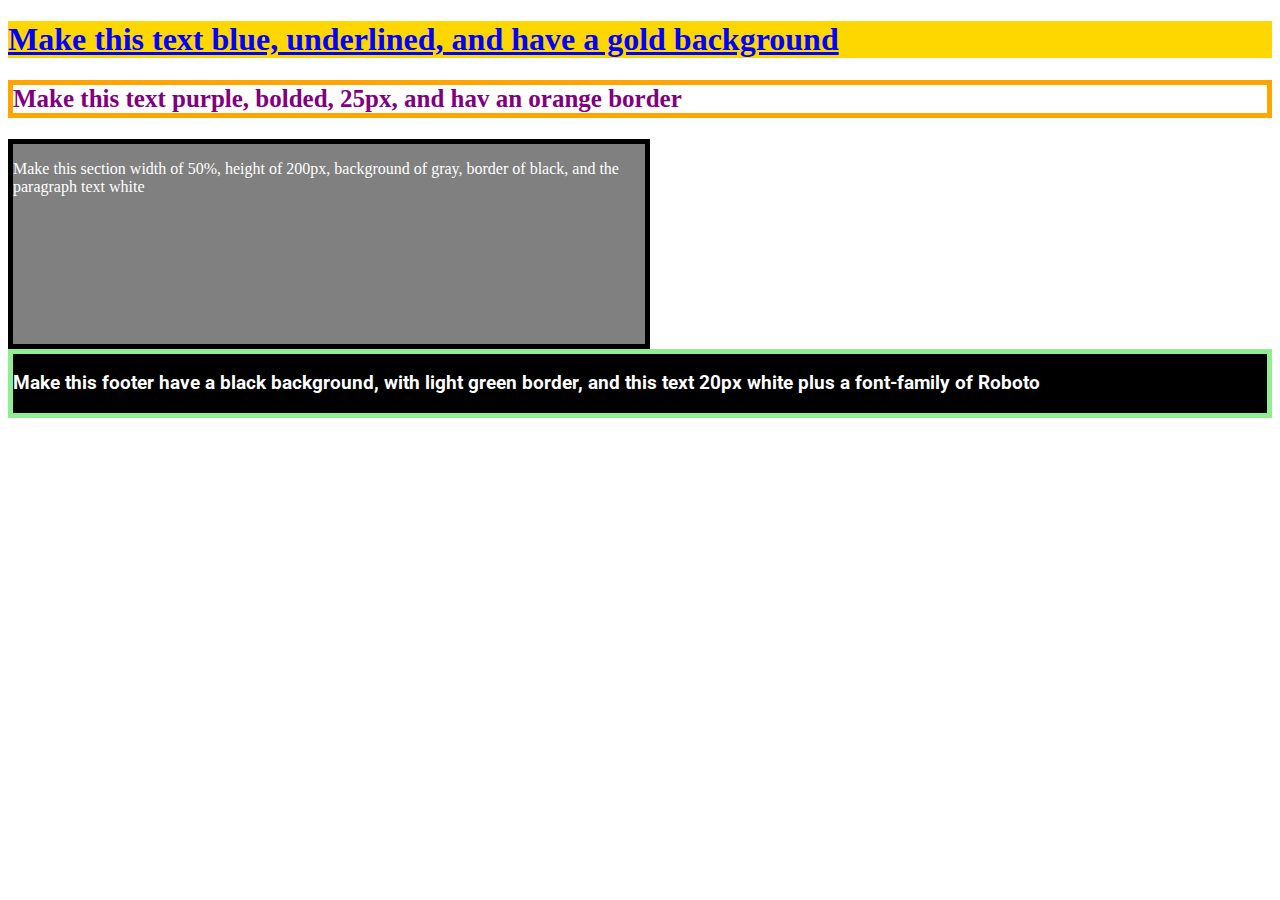
<file: class04-materials/basic-css/index.html>
<!DOCTYPE html>
<html lang="en">
	<head>
		<title>Blank Template</title>
		<!-- external CSS link -->
		<link rel="preconnect" href="https://fonts.googleapis.com">
		<link rel="preconnect" href="https://fonts.gstatic.com" crossorigin>
		<link href="https://fonts.googleapis.com/css2?family=Roboto&display=swap" rel="stylesheet">
		<link rel="stylesheet" href="css/style.css">
	</head>
	<body>

		<h1>Make this text blue, underlined, and have a gold background</h1>

		<h2>Make this text purple, bolded, 25px, and hav an orange border </h2>

		<section>
			<p>Make this section width of 50%, height of 200px, background of gray, border of black, and the paragraph text white</p>
		</section>

		<footer>
			<h3>Make this footer have a black background, with light green border, and this text 20px white plus a font-family of Roboto</h3>
		</footer>

	</body>
</html>
</file>
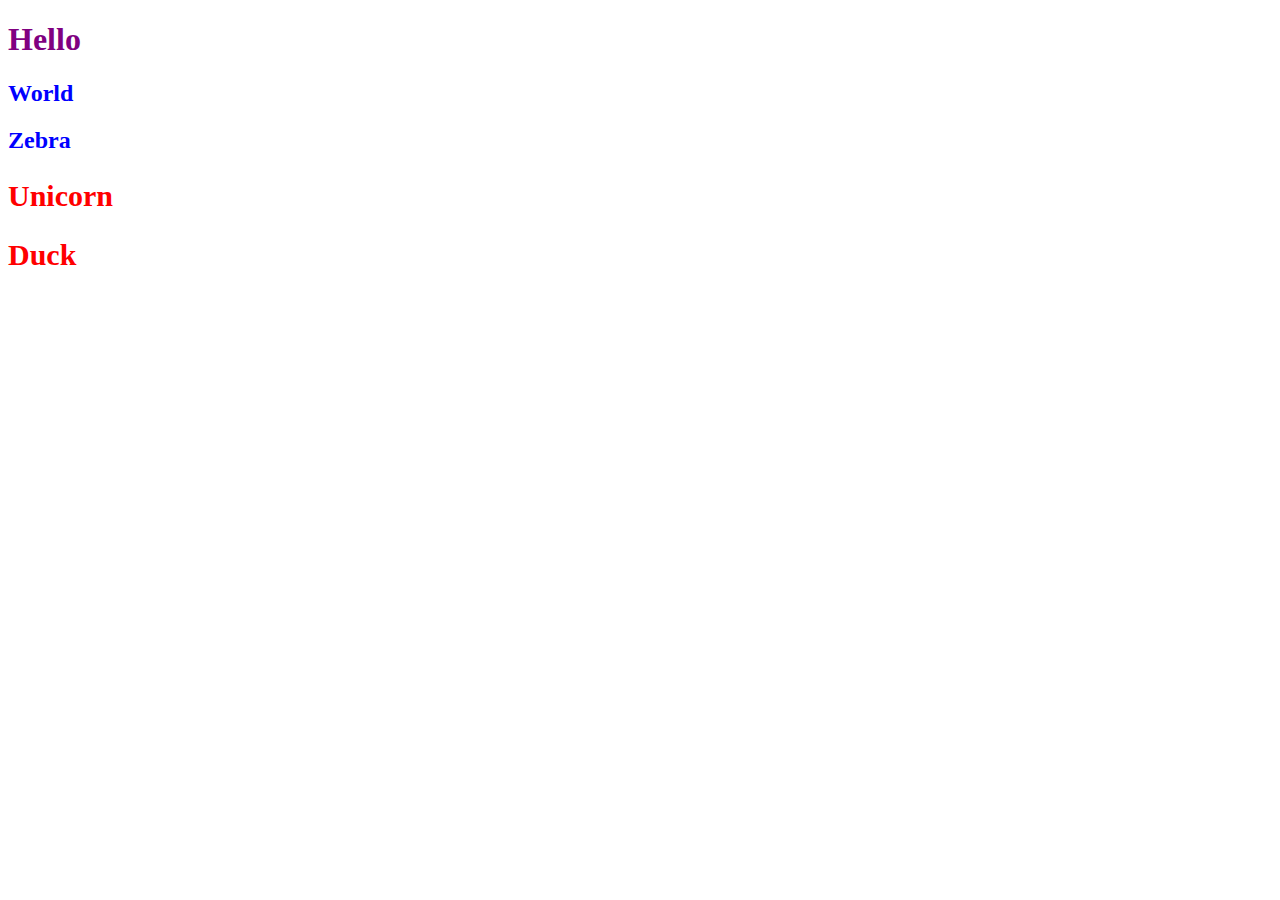
<file: class04-materials/relationship-css/index.html>
<!DOCTYPE html>
<html lang="en">
	<head>
		<title>Blank Template</title>
		<!-- external CSS link -->
		<link rel="stylesheet" href="css/style.css">
	</head>
	<body>
		<h1>Hello</h1>
		<section>
			<h2>World</h2>
			<h2>Zebra</h2>
		</section>
		<section>
			<article>
				<h2>Unicorn</h2>
			</article>
		</section>
		<article>
			<h2>Duck</h2>
		</article>
	</body>
</html>
</file>
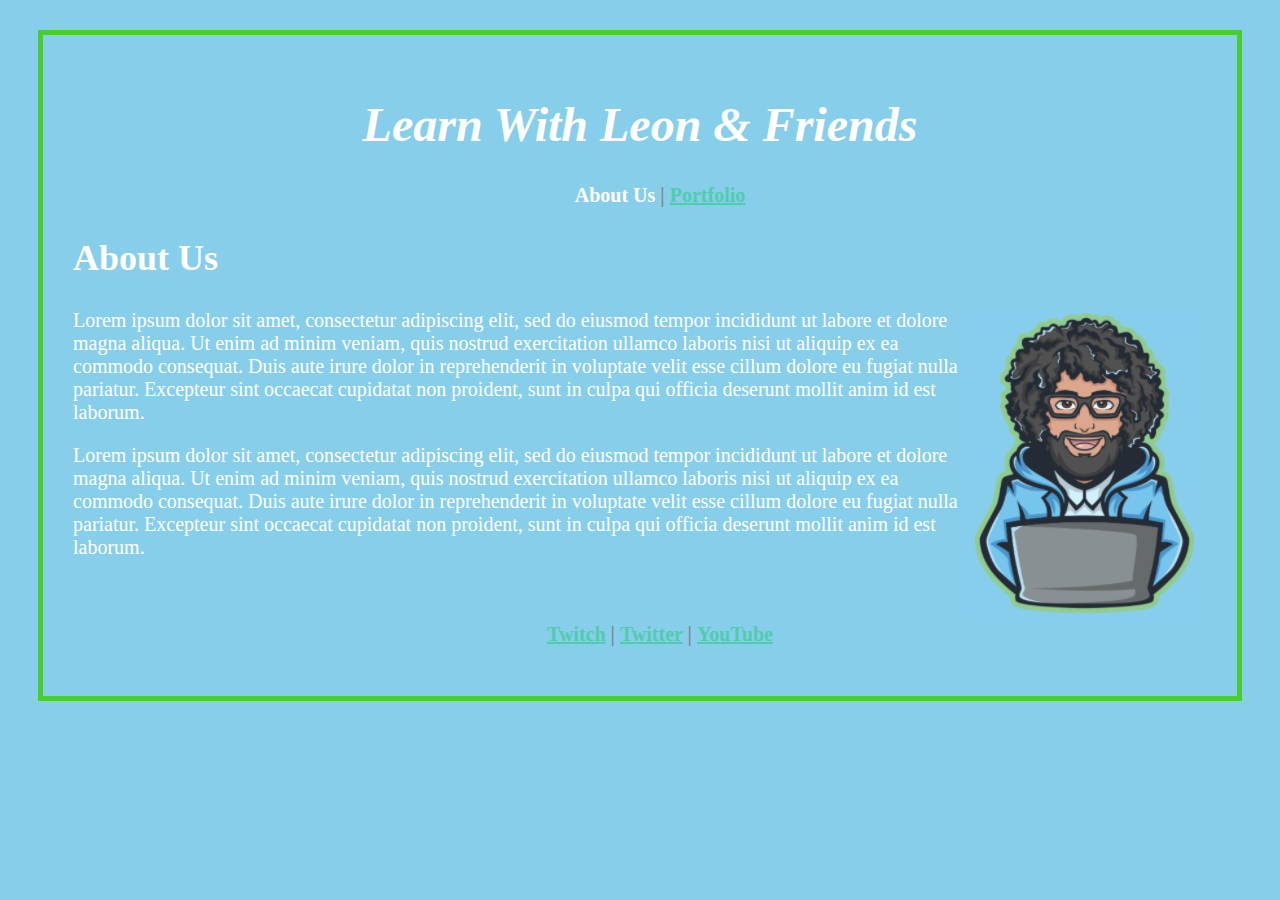
<file: class04/simple-site-lab/index.html>
<!DOCTYPE html>
<html>
	<head>
		<title>Simple Site Lab</title>
		<link rel="stylesheet" href="css/styles.css">
	</head>
	<body>
		<section>
			<header>
				<h1>Learn With Leon & Friends</h1>
				<nav>
					<ul>
						<li>About Us <span>|<span></li>
						<li><a href="#">Portfolio</a></li>
					</ul>
				</nav>
			</header>	
			<section>
				<header>
					<h2>About Us</h2>
				</header>
				<img src="leon.png" alt="smiling Leon">
				<p>
					Lorem ipsum dolor sit amet, consectetur adipiscing elit, sed do eiusmod tempor incididunt ut labore et dolore magna aliqua. Ut enim ad minim veniam, quis nostrud exercitation ullamco laboris nisi ut aliquip ex ea commodo consequat. Duis aute irure dolor in reprehenderit in voluptate velit esse cillum dolore eu fugiat nulla pariatur. Excepteur sint occaecat cupidatat non proident, sunt in culpa qui officia deserunt mollit anim id est laborum.
				</p>
				<p>
				Lorem ipsum dolor sit amet, consectetur adipiscing elit, sed do eiusmod tempor incididunt ut labore et dolore magna aliqua. Ut enim ad minim veniam, quis nostrud exercitation ullamco laboris nisi ut aliquip ex ea commodo consequat. Duis aute irure dolor in reprehenderit in voluptate velit esse cillum dolore eu fugiat nulla pariatur. Excepteur sint occaecat cupidatat non proident, sunt in culpa qui officia deserunt mollit anim id est laborum.
				</p>
			
			</section>
			<footer>
				<nav>
					<ul>
						<li><a href="#">Twitch</a> <span>|</span></li>
						<li><a href="#">Twitter</a> <span>|</span></li>
						<li><a href="#">YouTube</a></li>
					</ul>
				</nav>
			</footer>
		</section>
	</body>
</html>
</file>
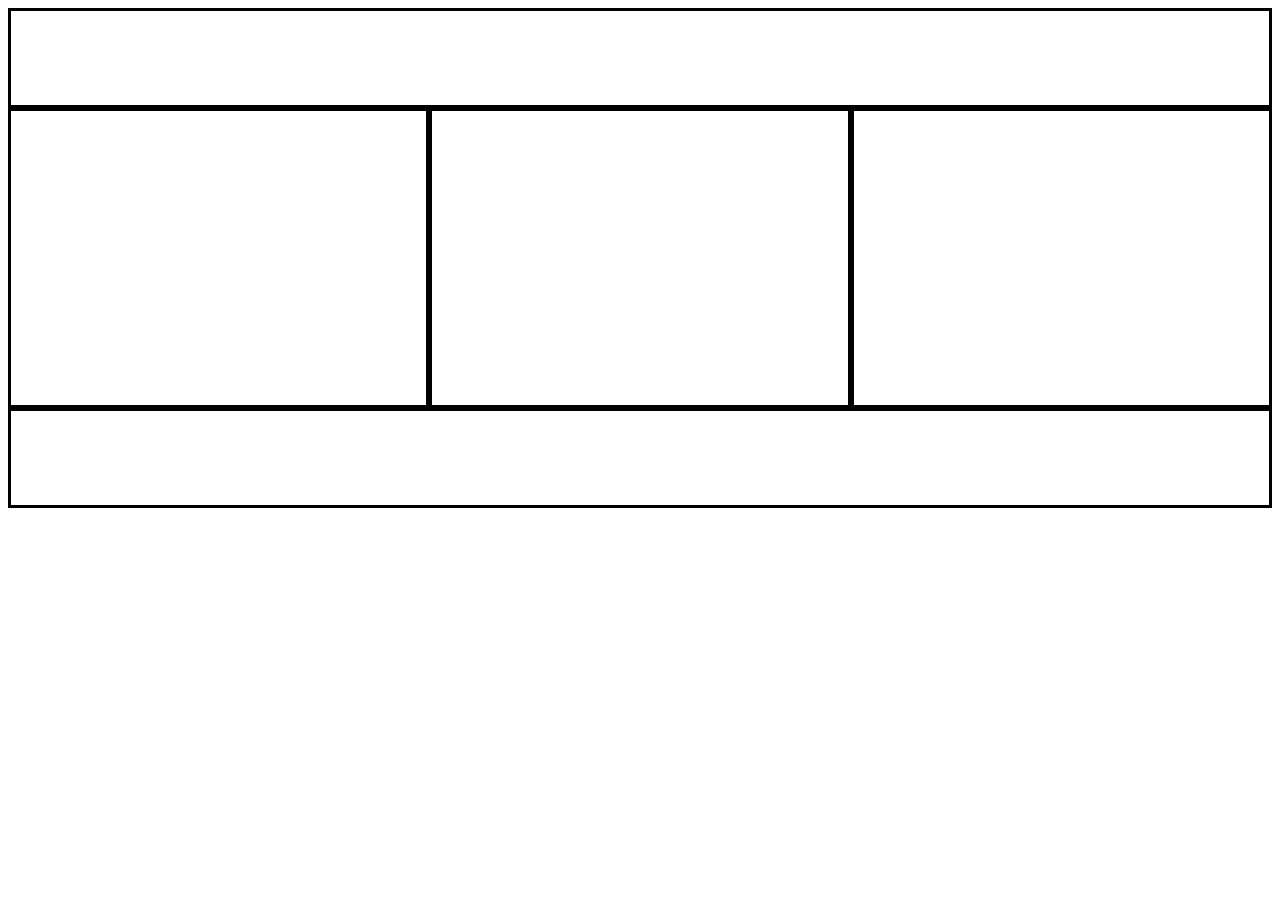
<file: class05/15-minutes-of-pain/index.html>
<!DOCTYPE html>
<html>
	<head>
		<title>Title</title>
		<link href="css/styles.css" rel="stylesheet">
	</head>
	<body>
		<header></header>
		<section></section>
		<section></section>
		<section></section>
		<footer></footer>
		
	</body>
</html>
</file>
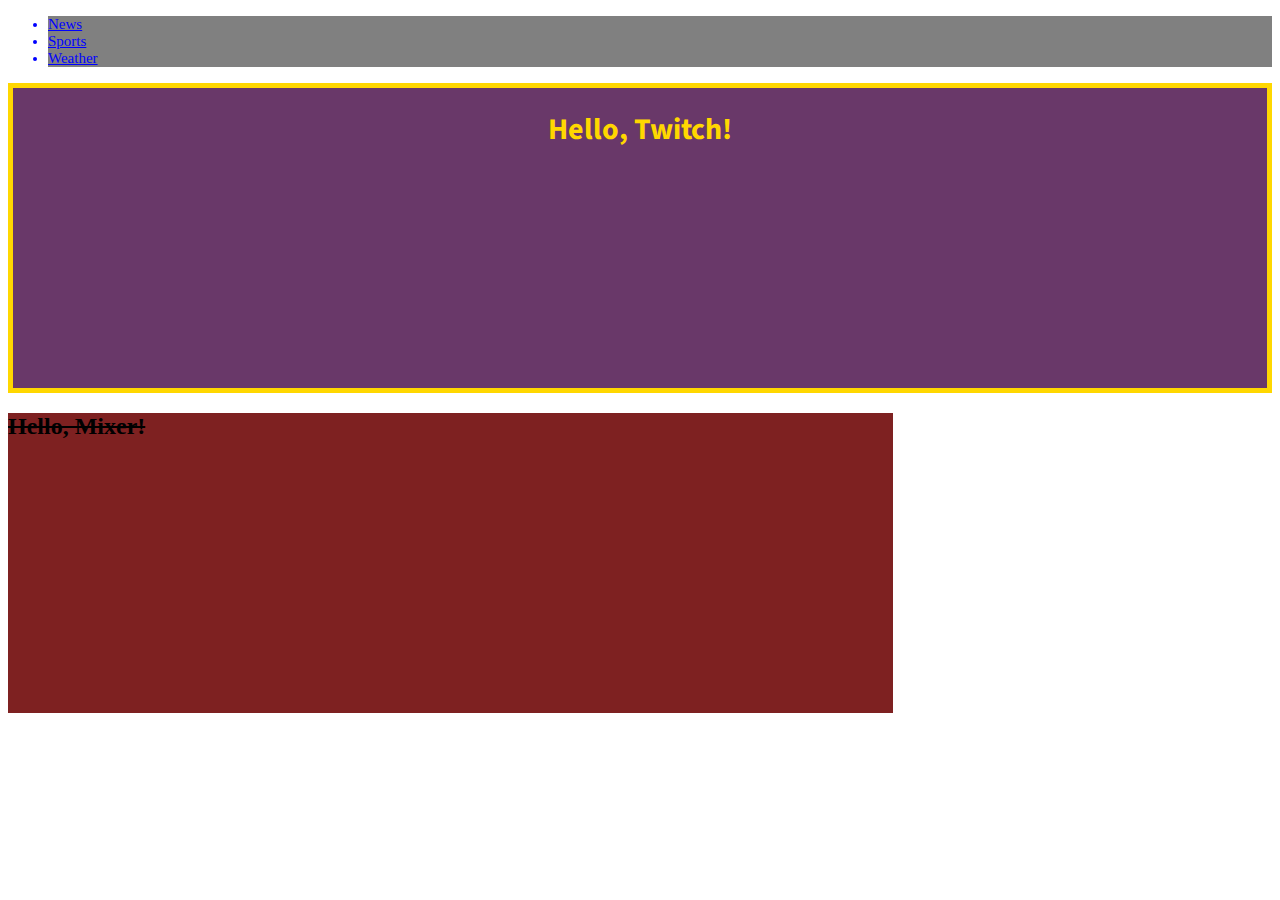
<file: class05/basic-css-two/index.html>
<!DOCTYPE html>
<html lang="en">
	<head>
		<title>Blank Template</title>
		<!-- external CSS link -->
		<link rel="preconnect" href="https://fonts.googleapis.com">
<link rel="preconnect" href="https://fonts.gstatic.com" crossorigin>
<link href="https://fonts.googleapis.com/css2?family=Source+Sans+Pro&display=swap" rel="stylesheet">

		<link rel="stylesheet" href="css/style.css">

	</head>
	<body>
		<!-- Please make the li's blue, underlined, 15px, and have a gray background -->
		<header>
			<nav>
				<ul>
					<li>News</li>
					<li>Sports</li>
					<li>Weather</li>
				</ul>
			</nav>
		</header>
		<!-- Please make this section have a height of 300px, a light purple background, a gold border that is 5px thick -->
		<section>
			<!-- Please make this h1 30px, gold, centered, and use the Source Sans Pro Font  -->
			<h1>Hello, Twitch!</h1>
		</section>
		<!-- Please make this footer have a dark brown background, 300px in height, and only 70% width. -->
		<footer>
			<!-- Please make this text have a line through it -->
			<h2>Hello, Mixer!</h2>
		</footer>

	</body>
</html>
</file>
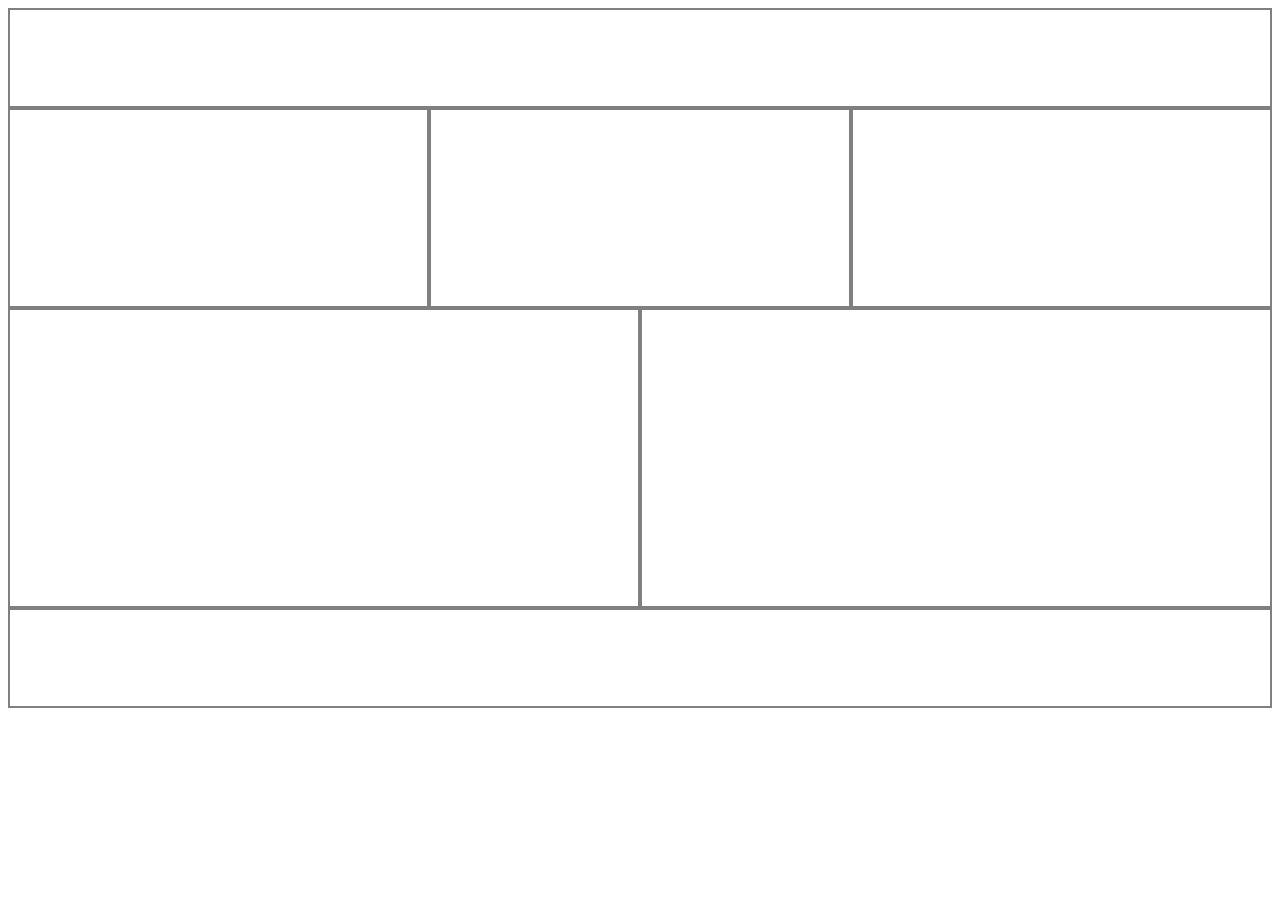
<file: class05/layout1/index.html>
<!DOCTYPE html>
<html>
	<head>
		<title>Layout 1</title>
		<link href="css/styles.css" rel="stylesheet">
	</head>
	<body>
		<header></header>
		<section>
			<article class="first"></article>
			<article class="first"></article>
			<article class="first"></article>
		</section>
		<section>
			<article class="second"></article>
			<article class="second"></article>
		</section>
		<footer></footer>
	</body>
</html>
</file>
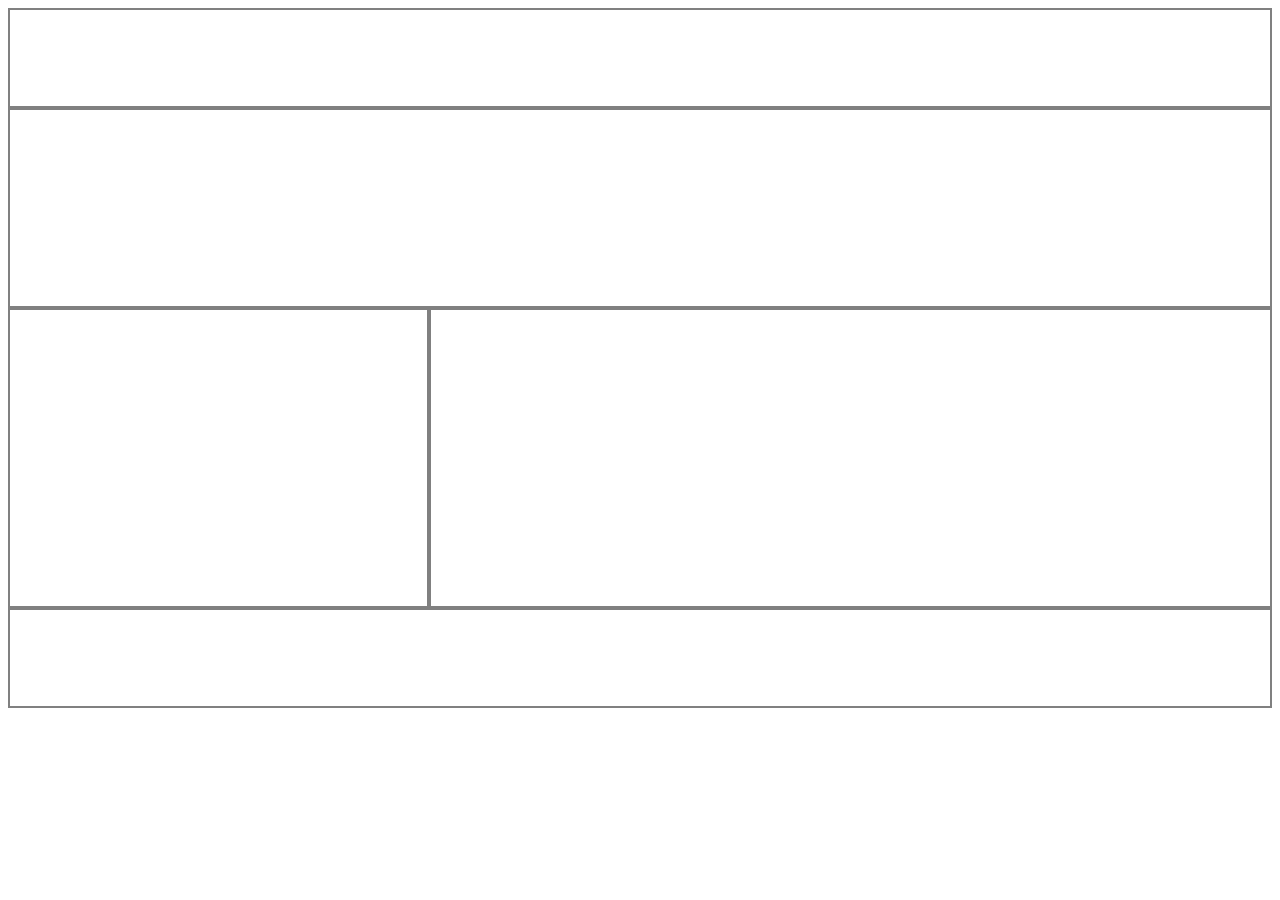
<file: class05/layout2/index.html>
<!DOCTYPE html>
<html>
	<head>
		<title>Layout 2</title>
		<link href="css/styles.css" rel="stylesheet">
	</head>
	<body>
		<header></header>
		<section>
			<article class="first"></article>
		</section>
		<section>
			<article class="second"></article>
			<article class="third"></article>
		</section>
		<footer></footer>
	</body>
</html>
</file>
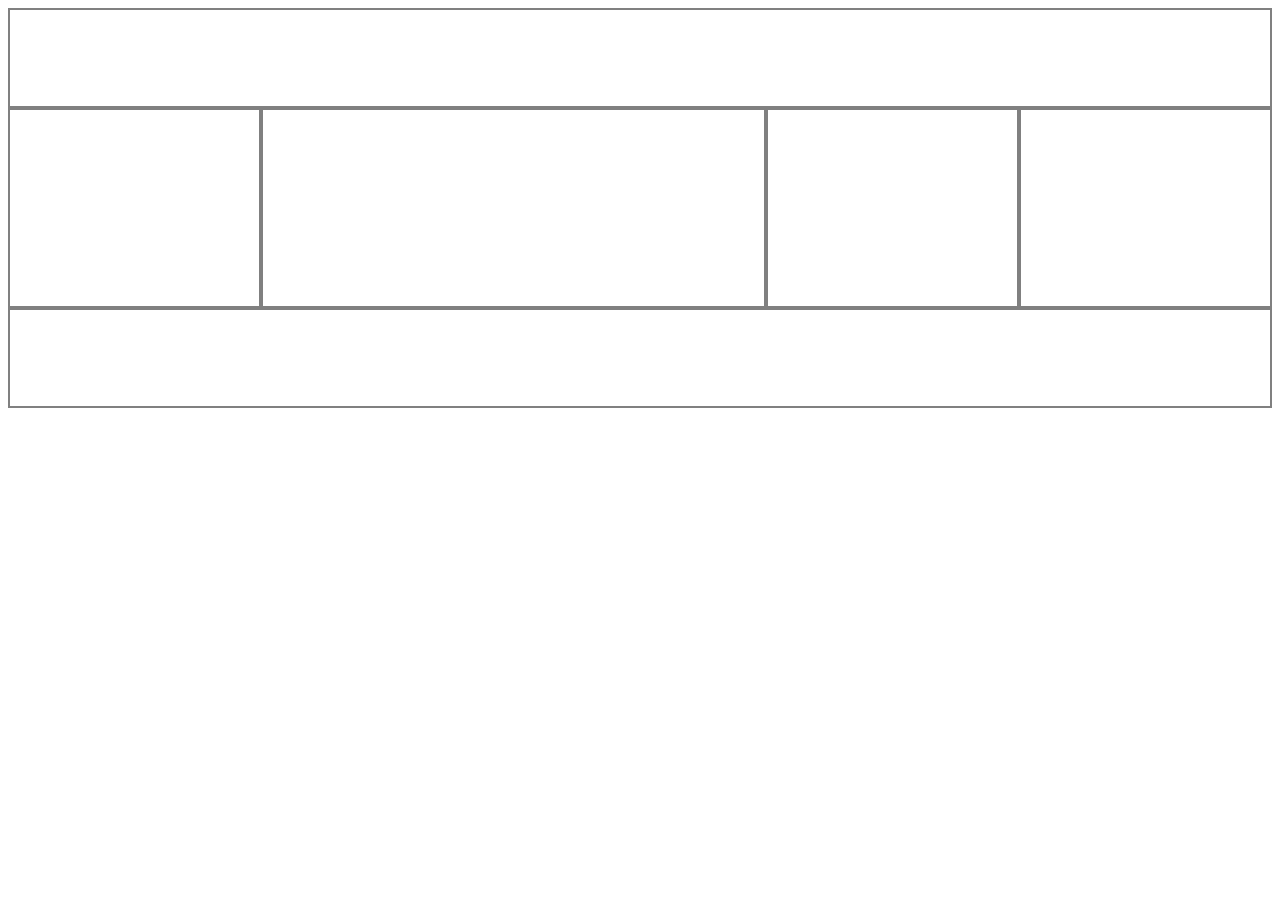
<file: class05/layout3/index.html>
<!DOCTYPE html>
<html>
	<head>
		<title>Layout 3</title>
		<link href="css/styles.css" rel="stylesheet">
	</head>
	<body>
		<header></header>
		<section>
			<article class="first"></article>
			<article class="second"></article>
			<article class="third"></article>
			<article class="third"></article>
		</section>
		<footer></footer>
	</body>
</html>
</file>
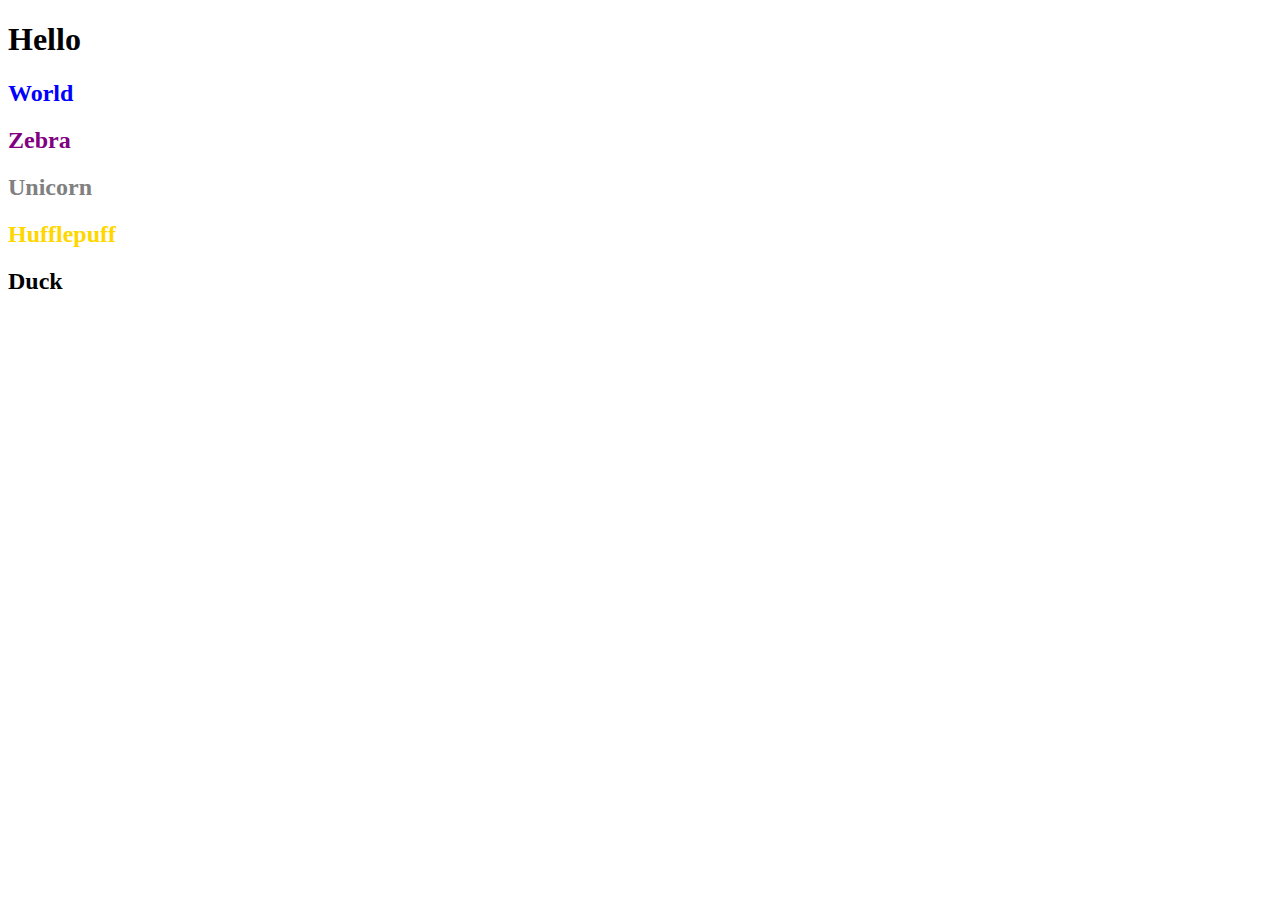
<file: class05/relationship-css-two/index.html>
<!DOCTYPE html>
<html lang="en">
	<head>
		<title>Blank Template</title>
		<!-- external CSS link -->
		<link rel="stylesheet" href="css/style.css">
	</head>
	<body>
		<h1>Hello</h1>
		<section>
			<h2>World</h2>
			<h2>Zebra</h2>
		</section>
		<section>
			<article>
				<h2>Unicorn</h2>
				<h2>Hufflepuff</h2>
			</article>
		</section>
		<article>
			<h2>Duck</h2>
		</article>
	</body>
</html>
</file>
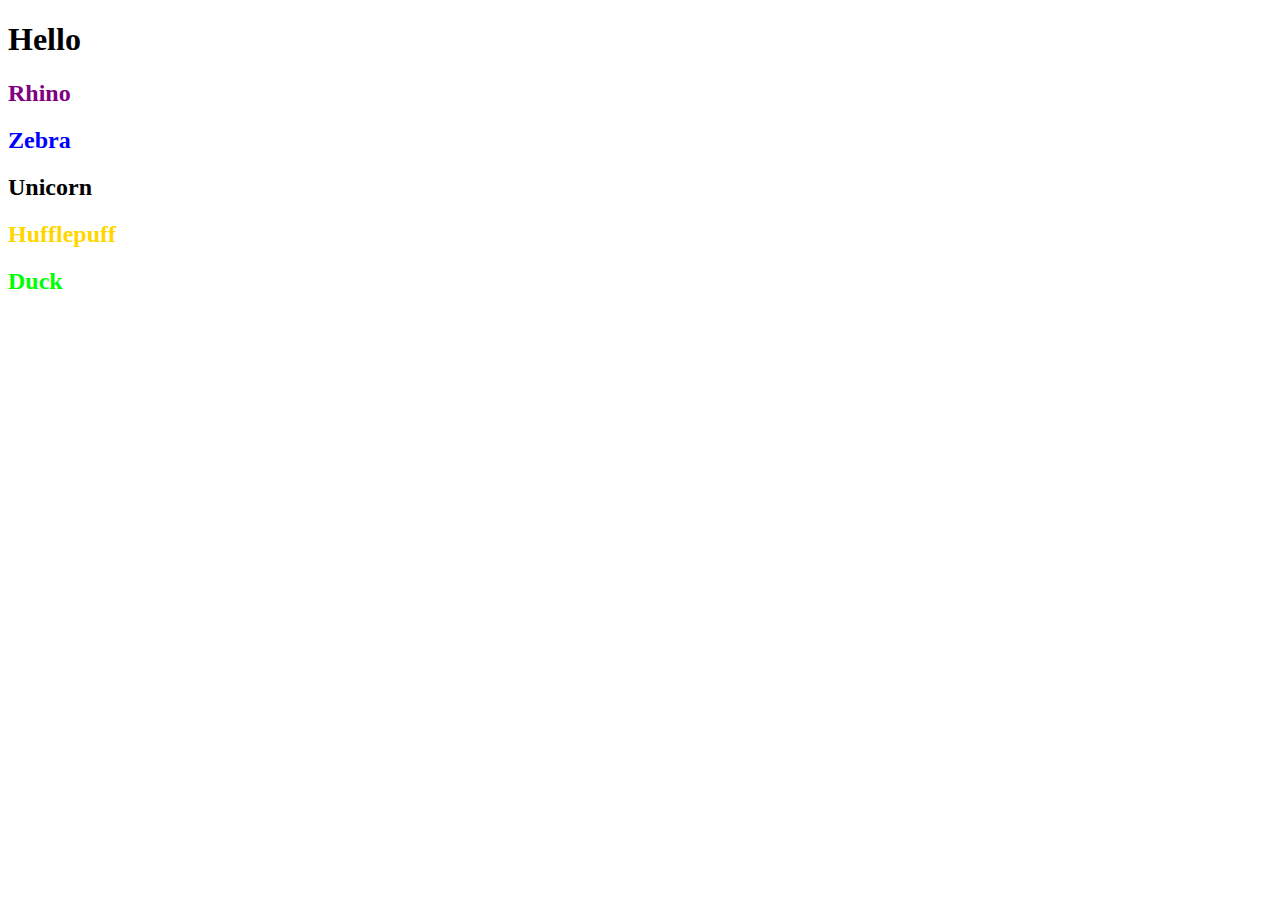
<file: class05/specificity-practice/index.html>
<!DOCTYPE html>
<html lang="en">
	<head>
		<title>Blank Template</title>
		<!-- external CSS link -->
		<link rel="stylesheet" href="css/style.css">
	</head>
	<body>
		<h1 id="hi">Hello</h1>
		<section class="top">
			<h2 id="rhino" class="africa fourLegs">Rhino</h2>
			<h2 id="zebra" class="africa fourLegs">Zebra</h2>
		</section>
		<section class="middle">
			<article>
				<h2 id="uni">Unicorn</h2>
				<h2 id="bestHouse" class="harryPotter triWizardChamp badger">Hufflepuff</h2>
			</article>
		</section>
		<article class="areDucksDinosaurs">
			<h2 class="likesToQuack fight1Or100">Duck</h2>
		</article>
	</body>
</html>
</file>
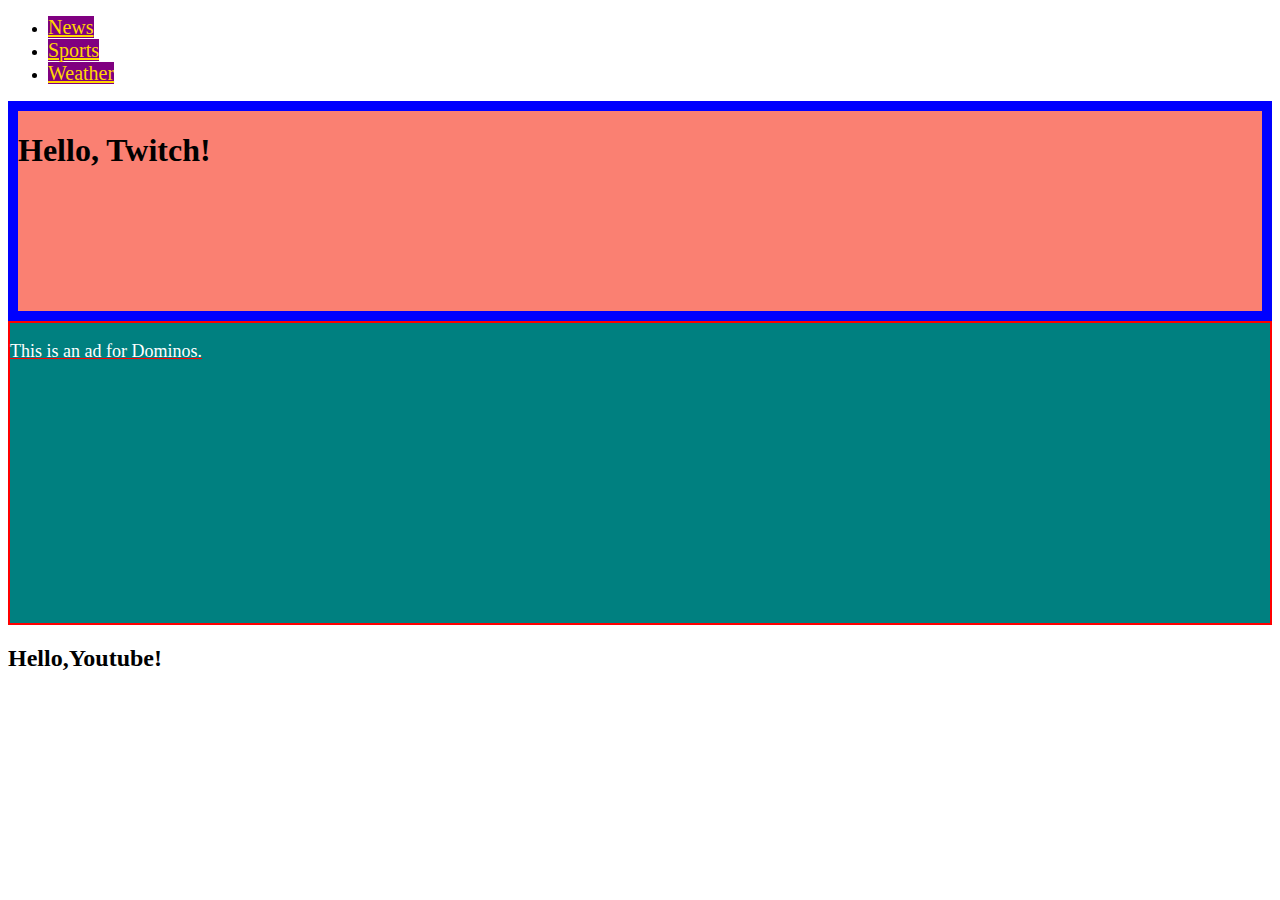
<file: class06/basic-css-two/index.html>
<!DOCTYPE html>
<html lang="en">
	<head>
		<title>Blank Template</title>
		<!-- external CSS link -->
		<link href="https://fonts.googleapis.com/css2?family=Source+Sans+Pro&display=swap" rel="stylesheet">
		<link rel="stylesheet" href="css/style.css">
	</head>
	<body>
		<header>
			<nav>
				<ul>
					<li><a href="#">News</a></li>
					<li><a href="#">Sports</a></li>
					<li><a href="#">Weather</a></li>
				</ul>
			</nav>
		</header>
		<section>
			<h1>Hello, Twitch!</h1>
		</section>
		<aside>
			<p>This is an ad for Dominos.</p>
		</aside>
		<footer>
			<h2>Hello,Youtube!</h2>
		</footer>
	</body>
</html>
</file>
<file: class04-materials/basic-css/css/style.css>
h1 {
	color: blue;
	text-decoration: underline;
	background: gold;
}

/* Make this text purple, bolded, 25px, and hav an orange border */

h2 {
	color: purple;
	font-weight: bold;
	font-size: 25px;
	border: 5px solid orange;
}

/* Make this section width of 50%, height of 200px, background of gray, border of black, and the paragraph text white */

section {
	width: 50%;
	height: 200px;
	background: gray;
	border: 5px solid black;
}

p {
	color: white;
}

/* Make this footer have a black background, with light green border, and this text 20px white plus a font-family of Roboto */

footer {
	background: black;
	border: 5px solid lightgreen;
}

h3 {
	size: 20px;
	color: white;
	font-family: 'Roboto', sans-serif;
}
</file>
<file: class04-materials/relationship-css/css/style.css>
h1 {
	color: purple;
}

section > h2 {
	color: blue;
}

article h2 {
	color: red !important;
	font-weight: bold;
	font-size: 30px;
}

section article h2 {
	color: orange;
}
</file>
<file: class04/simple-site-lab/css/styles.css>
body {
	background: #87ceeb;
	color: white;
	font-size: 20px;
	font-family: "Cambria";
}

body > section {
	border: 5px solid #48cd31;
	padding: 30px;
	margin: 30px;
}

h1 {
	font-style: italic;
	text-align: center;
	font-size: 48px;
}

h2 {
	font-size: 36px;
}

nav {
	text-align: center;
	clear: both;
}

li {
	font-weight: bold;
	list-style-type: none;
	display: inline-block;
}

img {
	float: right;
}

a {
	color: #50ccad;
}

span {
	color: #808689;
}
</file>
<file: class05/15-minutes-of-pain/css/styles.css>
* {
	box-sizing: border-box;
}

header, footer {
	height: 100px;
	border: 3px solid black;
	clear: both;
}

section {
	height: 300px;
	width: 33.3333%;
	border: 3px solid black;
	float: left;
}
</file>
<file: class05/basic-css-two/css/style.css>
li {
	color: blue;
	font-size: 15px;
	background: gray;
	text-decoration: underline;
}

section {
	height: 300px;
	background: rgb(105, 56, 105);
	border: 5px solid gold;
}

h1 {
	font-size: 30px;
	color: gold;
	text-align: center;
	font-family: "Source Sans Pro", sans-serif;
}

footer {
	background: rgb(126, 33, 33);
	height: 300px;
	width: 70%;
}

h2 {
	text-decoration: line-through;
}
</file>
<file: class05/layout1/css/styles.css>
* {
	box-sizing: border-box;
}

header, footer, article {
	border: 2px solid gray;
}

header {
	height: 100px;
}

section {
	height: 200px;
}

.first {
	float: left;
	width: 33.3333%;
	height: 100%;
}

section + section {
	height: 300px;
}

.second {
	float: left;
	width: 50%;
	height: 100%;
}

footer {
	clear: both;
	height: 100px;
}
</file>
<file: class05/layout2/css/styles.css>
* {
	box-sizing: border-box;
}

header, footer, article {
	border: 2px solid gray;
}

header {
	height: 100px;
}

section {
	height: 200px;
}

.first {
	float: left;
	width: 100%;
	height: 100%;
}

section + section {
	height: 300px;
}

.second {
	float: left;
	width: 33.3333%;
	height: 100%;
}

.third {
	float: left;
	width: 66.6666%;
	height: 100%;
}

footer {
	clear: both;
	height: 100px;
}
</file>
<file: class05/layout3/css/styles.css>
* {
	box-sizing: border-box;
}

header, footer, article {
	border: 2px solid gray;
}

header {
	height: 100px;
}

section {
	height: 200px;
}

article {
	float: left;
	height: 100%;
}

.first {
	width: 20%;
}
.second {
	width: 40%;
}

.third {
	width: 20%;
}

footer {
	clear: both;
	height: 100px;
}
</file>
<file: class05/relationship-css-two/css/style.css>
/* NO classes or IDs */
/* Please Make only World and Zebra Blue */
section > h2 {
	color: blue;
}

/* Please Make only Zebra Purple */
section > h2 + h2 {
	color: purple;
}

/* Please Make only Hufflepuff Gold */
section article > h2 + h2 {
	color: gold;
}

/* Please keep Hufflepuff Gold and make ONLY Unicorn Gray  */
section article > h2 {
	color: gray;
}
</file>
<file: class05/specificity-practice/css/style.css>
/* Please Make only Rhino and Zebra Blue */
#rhino {
	color: blue;
}

#zebra {
	color: blue;
}

/* Please Make only Hufflepuff Gold */
#bestHouse {
	color: gold;
}

/* Please select Duck with the highest level of specificity possible */
html > body > h1#hi + section.top + section.middle + article.areDucksDinosaurs > h2.likesToQuack.fight1Or100 {
	color: lime !important;
}

/* Please select Rhino with the highest level of specificity possible */
html > body > h1#hi + section.top > h2#rhino.africa.fourLegs {
	color: purple !important;
}
</file>
<file: class06/basic-css-two/css/style.css>
/* Please make the anchor tags gold, 20px, and have a purple background */
a {
	color: gold;
	font-size: 20px;
	background: purple;
}

/* Please make the section have a height of 200px, a 10px thick blue border, and a light orange background */
section {
	height: 200px;
	border: 10px solid blue;
	background: salmon;
}

/* Please make the aside have a height of 300px, a thin red border, and a teal background  */
aside {
	height: 300px;
	border: 2px solid red;
	background: teal;
}

/* Please make the aside paragraph have white text, 18px, and a red underline */
aside p {
	color: white;
	font-size: 18px;
	text-decoration: underline red;
}
</file>
